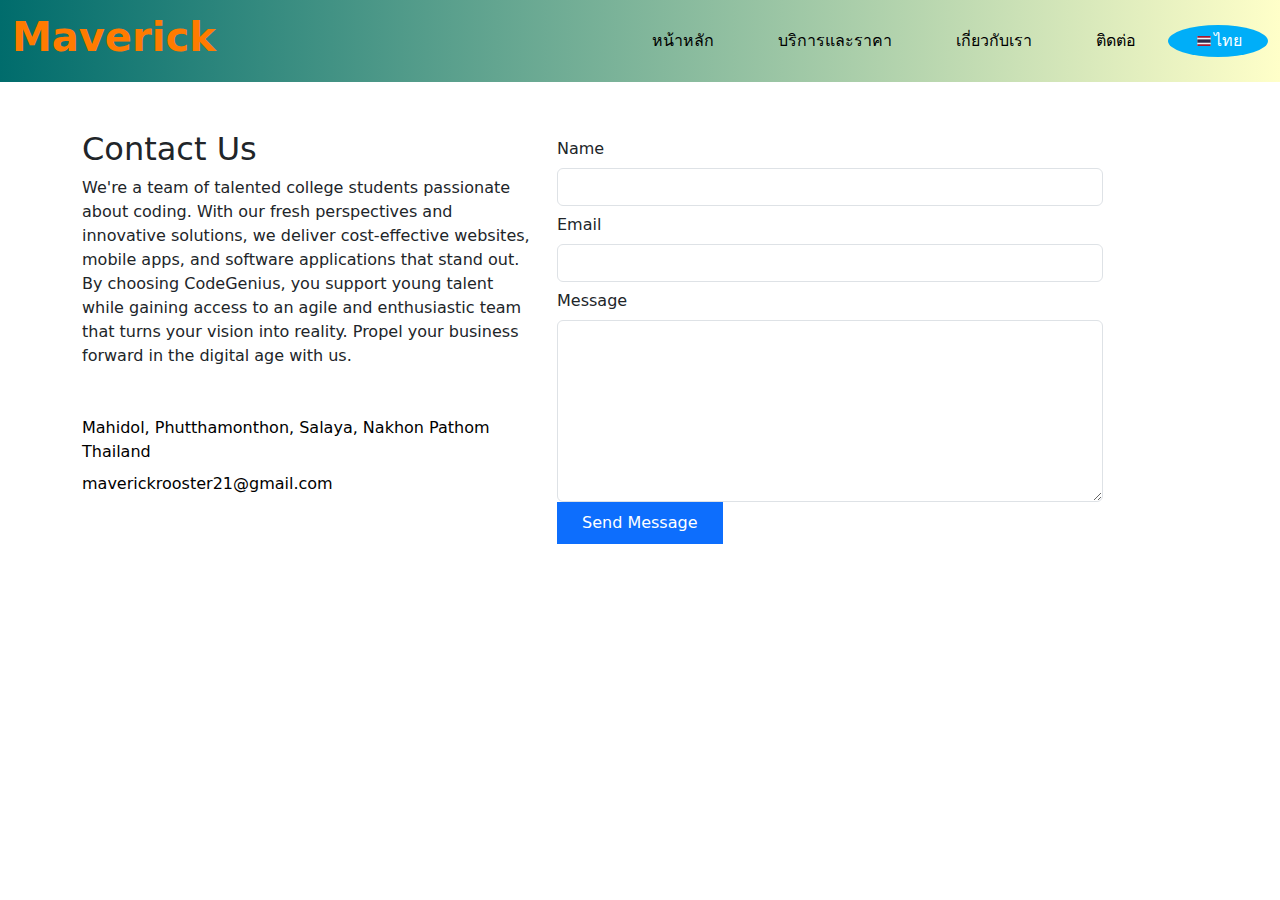
<file: contact.html>
<!DOCTYPE html>
<html lang="en">
    <head>
        <meta charset="UTF-8">
        <title>Maverick</title>
        <link href="css/contact.css" rel="stylesheet">
        <link href="css/navbar.css" rel="stylesheet">
        <link href="https://cdn.jsdelivr.net/npm/bootstrap@5.0.2/dist/css/bootstrap.min.css" rel="stylesheet" integrity="sha384-EVSTQN3/azprG1Anm3QDgpJLIm9Nao0Yz1ztcQTwFspd3yD65VohhpuuCOmLASjC" crossorigin="anonymous">
        <script src="https://cdn.jsdelivr.net/npm/bootstrap@5.0.2/dist/js/bootstrap.bundle.min.js" integrity="sha384-MrcW6ZMFYlzcLA8Nl+NtUVF0sA7MsXsP1UyJoMp4YLEuNSfAP+JcXn/tWtIaxVXM" crossorigin="anonymous"></script>
        <script src="https://cdn.jsdelivr.net/npm/@popperjs/core@2.9.2/dist/umd/popper.min.js" integrity="sha384-IQsoLXl5PILFhosVNubq5LC7Qb9DXgDA9i+tQ8Zj3iwWAwPtgFTxbJ8NT4GN1R8p" crossorigin="anonymous"></script>
        <script src="https://cdn.jsdelivr.net/npm/bootstrap@5.0.2/dist/js/bootstrap.min.js" integrity="sha384-cVKIPhGWiC2Al4u+LWgxfKTRIcfu0JTxR+EQDz/bgldoEyl4H0zUF0QKbrJ0EcQF" crossorigin="anonymous"></script>
       
        <link rel="stylesheet" href="https://stackpath.bootstrapcdn.com/bootstrap/5.0.0/css/bootstrap.min.css">
        <script src="https://stackpath.bootstrapcdn.com/bootstrap/5.0.0/js/bootstrap.bundle.min.js"></script>
        
    </head>

    <body>
        <!-- Header -->
        <header class="header sticky-top" id="myHeader">
            <!-- Navbar -->
            <nav class="navbar navbar-expand-lg navbar-light">
                <div class="container-fluid">
                    <a class="navbar-brand fs-1" href="#">
                        <h1>Maverick</h1>
                    </a>
                    
                    <button class="navbar-toggler" type="button" data-bs-toggle="collapse" data-bs-target="#navbarSupportedContent" aria-controls="navbarSupportedContent" aria-expanded="false" aria-label="Toggle navigation">
                        <span class="navbar-toggler-icon"></span>
                    </button>

                    <div class="collapse navbar-collapse" id="navbarSupportedContent">
                        <ul class="navbar-nav ms-auto">
                            <li class="nav-item mx-4">
                                <a class="nav-link active" style="color: rgb(0, 0, 0);" id="Home_lang" aria-current="page" href="index.html">หน้าหลัก</a>
                            </li>
                            <li class="nav-item mx-4">
                                <a class="nav-link" style="color: rgb(0, 0, 0);" id="Service_lang" href="service.html">บริการและราคา</a>
                            </li>
                            <li class="nav-item mx-4">
                                <a class="nav-link" style="color: rgb(0, 0, 0);" id="About_lang" href="About.html">เกี่ยวกับเรา</a>
                            </li>
                            <li class="nav-item mx-4">
                                <a class="nav-link" style="color: rgb(0, 0, 0);" id="Contact_lang" href="contact.html">ติดต่อ</a>
                            </li>
                        </ul>

                        <div class="dropdown">
                            <button class="dropbtn" id="dropdownButton">
                                <img src="image/th.svg" alt="thailand" width="20" height="10">
                                ไทย
                            </button>

                            <div class="dropdown-content">
                                <a onclick="changeLanguage('th')">
                                    <img src="image/th.svg" alt="thailand" width="20" height="10">
                                    ไทย
                                </a>
                            
                                <a onclick="changeLanguage('eng')" class="option">
                                    <img src="image/us.svg" alt="thailand" width="20" height="10">
                                    English
                                </a>
                            </div>
                        </div>
                    </div>
                </div>
            </nav>
        <!--End-Navbar-->   
        </header>
        <!--End-Header-->     
        
        <div class="container my-5">
            <div class="row">
            <div class="col-md-5 mr-auto">
            <h2>Contact Us</h2>
            <p class="mb-5">We're a team of talented college students passionate about coding. With our fresh perspectives and innovative solutions, we deliver cost-effective websites, mobile apps, and software applications that stand out. By choosing CodeGenius, you support young talent while gaining access to an agile and enthusiastic team that turns your vision into reality. Propel your business forward in the digital age with us.</p>
            <ul class="list-unstyled pl-md-5 mb-5">
            <li class="d-flex text-black mb-2">
            <span class="mr-3"><span class="icon-map"></span></span> Mahidol, Phutthamonthon, Salaya, Nakhon Pathom <br> Thailand
            </li>
            <li class="d-flex text-black"><span class="mr-3"><span class="icon-envelope-o"></span></span> maverickrooster21@gmail.com </li>
            </ul>
            </div>
            <div class="col-md-6">
            <form class="mb-5" method="post" id="contactForm" name="contactForm" novalidate="novalidate">
            <div class="row">
            <div class="col-md-12 form-group">
            <label for="name" class="col-form-label">Name</label>
            <input type="text" class="form-control" name="name" id="name">
            </div>
            </div>
            <div class="row">
            <div class="col-md-12 form-group">
            <label for="email" class="col-form-label">Email</label>
            <input type="text" class="form-control" name="email" id="email">
            </div>
            </div>
            <div class="row">
            <div class="col-md-12 form-group">
            <label for="message" class="col-form-label">Message</label>
            <textarea class="form-control" name="message" id="message" cols="30" rows="7"></textarea>
            </div>
            </div>
            <div class="row">
            <div class="col-md-12">
            <input type="submit" value="Send Message" class="btn btn-primary rounded-0 py-2 px-4">
            <span class="submitting"></span>
            </div>
            </div>
            </form>
            <div id="form-message-warning mt-4"></div>
            <div id="form-message-success">
            </div>
            </div>
            </div>
            
            </div>


    </body>

     <script>
        // Navbar
        // Create a function to change
        // the hash value of the page
        function changeLanguage(lang) {
          location.hash = lang;
          location.reload();
       }

        // Create a function to change the language
        var language = {
                th: {
                    Home: "หน้าหลัก",
                    About: "ราคา",
                    Service: "ผลงานและการออกแบบ",
                    Contact: "ติดต่อ",
                },
                eng: {
                    Home: "Home",
                    About: "About Us",
                    Service: "Service",
                    Contact: "Contact",
                }
            };
            
            function changeLanguage(lang) {
                // Set the content of the webpage based on the selected language
                document.getElementById("Home").textContent = language[lang].Home;
                document.getElementById("About").textContent = language[lang].About;
                document.getElementById("Service").textContent = language[lang].Service;
                document.getElementById("Contact").textContent = language[lang].Contact;

                // Update the URL with the selected language
                var newURL = window.location.protocol + "//" + window.location.host + window.location.pathname + "#" + lang;
                history.pushState(null, null, newURL);

                // Get the dropdown button element
                var dropdownButton = document.etElementById("dropdownButton");
                
                if (lang  === 'th') {
                // Change the dropdown button text to 'ไทย'
                dropdownButton.innerHTML = '<img src="image/th.svg" alt="thailand" width="20" height="10"> ไทย';
                } else if (lang  === 'eng') {
                // Change the dropdown button text to 'English'
                dropdownButton.innerHTML = '<img src="image/us.svg" alt="thailand" width="20" height="10"> English';
                }
            }

            // Check if a hash value exists in the URL
            if (window.location.hash) {
                // Set the content of the webpage based on the hash value
                if (window.location.hash == "#eng") {
                    changeLanguage("eng");
                } else if (window.location.hash == "#th") {
                    changeLanguage("th");
                }
        }
        // End Navbar
    </script>


</html>
</file>
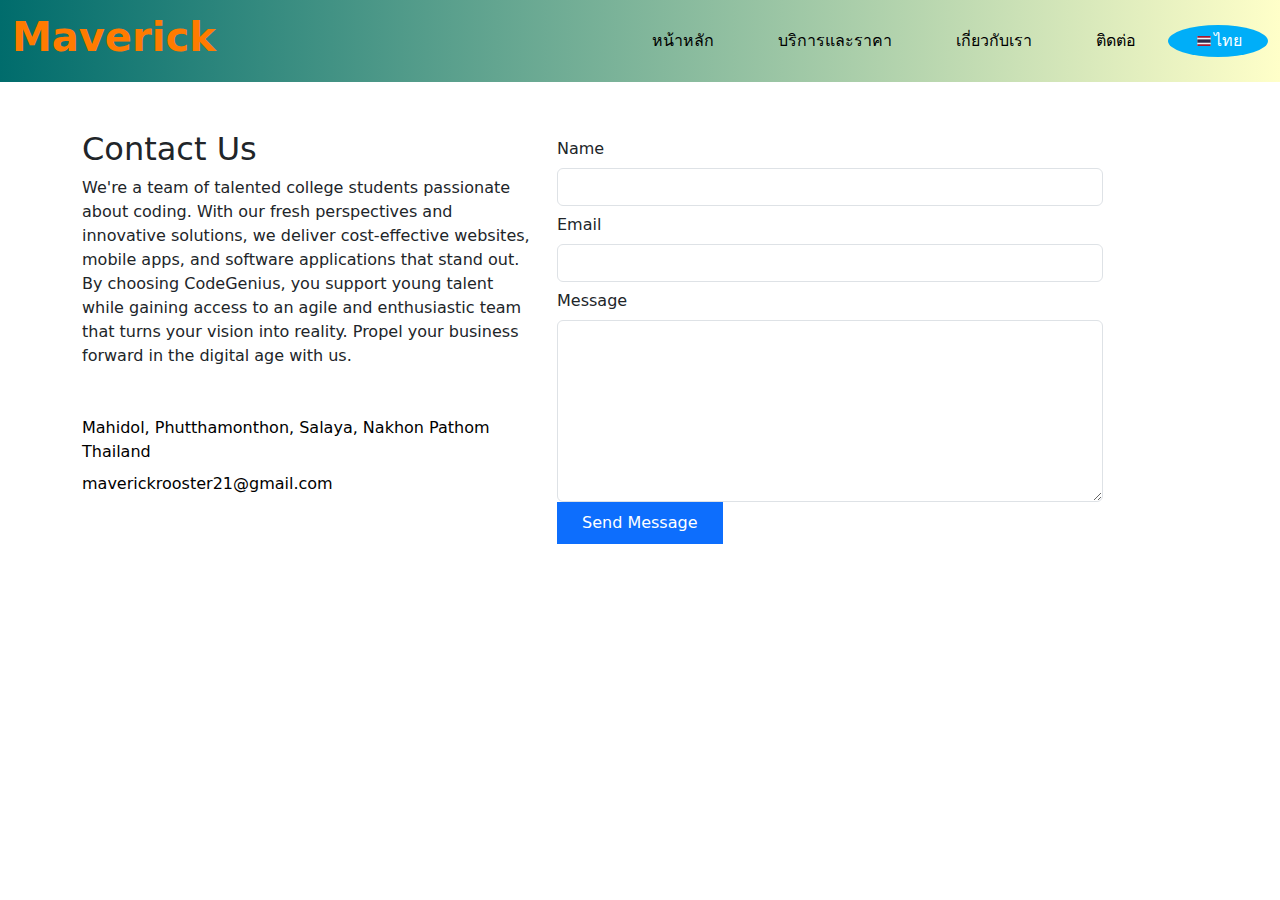
<file: public/contact.html>
<!DOCTYPE html> <!--Version 0.1.1-->
<html lang="en">
    <head>
        <meta charset="UTF-8">
        <title>Maverick</title>
        <link href="css/contact.css" rel="stylesheet">
        <link href="css/navbar.css" rel="stylesheet">
        <link href="https://cdn.jsdelivr.net/npm/bootstrap@5.0.2/dist/css/bootstrap.min.css" rel="stylesheet" integrity="sha384-EVSTQN3/azprG1Anm3QDgpJLIm9Nao0Yz1ztcQTwFspd3yD65VohhpuuCOmLASjC" crossorigin="anonymous">
        <script src="https://cdn.jsdelivr.net/npm/bootstrap@5.0.2/dist/js/bootstrap.bundle.min.js" integrity="sha384-MrcW6ZMFYlzcLA8Nl+NtUVF0sA7MsXsP1UyJoMp4YLEuNSfAP+JcXn/tWtIaxVXM" crossorigin="anonymous"></script>
        <script src="https://cdn.jsdelivr.net/npm/@popperjs/core@2.9.2/dist/umd/popper.min.js" integrity="sha384-IQsoLXl5PILFhosVNubq5LC7Qb9DXgDA9i+tQ8Zj3iwWAwPtgFTxbJ8NT4GN1R8p" crossorigin="anonymous"></script>
        <script src="https://cdn.jsdelivr.net/npm/bootstrap@5.0.2/dist/js/bootstrap.min.js" integrity="sha384-cVKIPhGWiC2Al4u+LWgxfKTRIcfu0JTxR+EQDz/bgldoEyl4H0zUF0QKbrJ0EcQF" crossorigin="anonymous"></script>
       
        <link rel="stylesheet" href="https://stackpath.bootstrapcdn.com/bootstrap/5.0.0/css/bootstrap.min.css">
        <script src="https://stackpath.bootstrapcdn.com/bootstrap/5.0.0/js/bootstrap.bundle.min.js"></script>
        
    </head>

    <body>
        <!-- Header -->
        <header class="header sticky-top" id="myHeader">
            <!-- Navbar -->
            <nav class="navbar navbar-expand-lg navbar-light">
                <div class="container-fluid">
                    <a class="navbar-brand fs-1" href="#">
                        <h1>Maverick</h1>
                    </a>
                    
                    <button class="navbar-toggler" type="button" data-bs-toggle="collapse" data-bs-target="#navbarSupportedContent" aria-controls="navbarSupportedContent" aria-expanded="false" aria-label="Toggle navigation">
                        <span class="navbar-toggler-icon"></span>
                    </button>

                    <div class="collapse navbar-collapse" id="navbarSupportedContent">
                        <ul class="navbar-nav ms-auto">
                            <li class="nav-item mx-4">
                                <a class="nav-link active" style="color: rgb(0, 0, 0);" id="Home_lang" aria-current="page" href="index.html">หน้าหลัก</a>
                            </li>
                            <li class="nav-item mx-4">
                                <a class="nav-link" style="color: rgb(0, 0, 0);" id="Service_lang" href="service.html">บริการและราคา</a>
                            </li>
                            <li class="nav-item mx-4">
                                <a class="nav-link" style="color: rgb(0, 0, 0);" id="About_lang" href="About.html">เกี่ยวกับเรา</a>
                            </li>
                            <li class="nav-item mx-4">
                                <a class="nav-link" style="color: rgb(0, 0, 0);" id="Contact_lang" href="contact.html">ติดต่อ</a>
                            </li>
                        </ul>

                        <div class="dropdown">
                            <button class="dropbtn" id="dropdownButton">
                                <img src="image/th.svg" alt="thailand" width="20" height="10">
                                ไทย
                            </button>

                            <div class="dropdown-content">
                                <a onclick="changeLanguage('th')">
                                    <img src="image/th.svg" alt="thailand" width="20" height="10">
                                    ไทย
                                </a>
                            
                                <a onclick="changeLanguage('eng')" class="option">
                                    <img src="image/us.svg" alt="thailand" width="20" height="10">
                                    English
                                </a>
                            </div>
                        </div>
                    </div>
                </div>
            </nav>
        <!--End-Navbar-->   
        </header>
        <!--End-Header-->     
        
        <div class="container my-5">
            <div class="row">
            <div class="col-md-5 mr-auto">
            <h2>Contact Us</h2>
            <p class="mb-5">We're a team of talented college students passionate about coding. With our fresh perspectives and innovative solutions, we deliver cost-effective websites, mobile apps, and software applications that stand out. By choosing CodeGenius, you support young talent while gaining access to an agile and enthusiastic team that turns your vision into reality. Propel your business forward in the digital age with us.</p>
            <ul class="list-unstyled pl-md-5 mb-5">
            <li class="d-flex text-black mb-2">
            <span class="mr-3"><span class="icon-map"></span></span> Mahidol, Phutthamonthon, Salaya, Nakhon Pathom <br> Thailand
            </li>
            <li class="d-flex text-black"><span class="mr-3"><span class="icon-envelope-o"></span></span> maverickrooster21@gmail.com </li>
            </ul>
            </div>
            <div class="col-md-6">
            <form class="mb-5" method="post" id="contactForm" name="contactForm" novalidate="novalidate">
            <div class="row">
            <div class="col-md-12 form-group">
            <label for="name" class="col-form-label">Name</label>
            <input type="text" class="form-control" name="name" id="name">
            </div>
            </div>
            <div class="row">
            <div class="col-md-12 form-group">
            <label for="email" class="col-form-label">Email</label>
            <input type="text" class="form-control" name="email" id="email">
            </div>
            </div>
            <div class="row">
            <div class="col-md-12 form-group">
            <label for="message" class="col-form-label">Message</label>
            <textarea class="form-control" name="message" id="message" cols="30" rows="7"></textarea>
            </div>
            </div>
            <div class="row">
            <div class="col-md-12">
            <input type="submit" value="Send Message" class="btn btn-primary rounded-0 py-2 px-4">
            <span class="submitting"></span>
            </div>
            </div>
            </form>
            <div id="form-message-warning mt-4"></div>
            <div id="form-message-success">
            </div>
            </div>
            </div>
            
            </div>


    </body>

    <script>
        // Navbar
        // Create a function to change
        // the hash value of the page
        function changeLanguage(lang) {
          location.hash = lang;
          location.reload();
       }

        // Create a function to change the language
        var language = {
                th: {
                    Home_lang: "หน้าหลัก",
                    Service_lang: "บริการและราคา",
                    About_lang: "เกี่ยวกับเรา",
                    Contact_lang: "ติดต่อ",

                    Welcome_lang: "ยินดีต้อนรับสู่ทีม Maverick",
                    Welcome_Dic_lang: "เราคือทีมผู้ออกแบบที่มีความสามารถพิเศษที่สุดในการทำเว็บไซต์ด้วย Bootstrap",

                    Service1_lang: "บริการของเรา",


                },
                eng: {
                    Home_lang: "Home",
                    Service_lang: "Service",
                    About_lang: "About Us",
                    Contact_lang: "Contact",

                    Welcome_lang: "Welcome to Maverrick team",
                    Welcome_Dic_lang: "We are team of talented designers making websites with Bootstrap",

                    Service1_lang: "Our Service",
                }
            };
            
            function changeLanguage(lang) {
                // Set the content of the webpage based on the selected language
                document.getElementById("Home_lang").textContent = language[lang].Home_lang;
                document.getElementById("Service_lang").textContent = language[lang].Service_lang;
                document.getElementById("About_lang").textContent = language[lang].About_lang;
                document.getElementById("Contact_lang").textContent = language[lang].Contact_lang;

                // Update the URL with the selected language
                var newURL = window.location.protocol + "//" + window.location.host + window.location.pathname + "#" + lang;
                history.pushState(null, null, newURL);

                // Get the dropdown button element
                var dropdownButton = document.getElementById("dropdownButton");
                
                if (lang  === 'th') {
                // Change the dropdown button text to 'ไทย'
                dropdownButton.innerHTML = '<img src="image/th.svg" alt="thailand" width="20" height="10"> ไทย';
                } else if (lang  === 'eng') {
                // Change the dropdown button text to 'English'
                dropdownButton.innerHTML = '<img src="image/us.svg" alt="thailand" width="20" height="10"> English';
                }
            }

            // Check if a hash value exists in the URL
            if (window.location.hash) {
                // Set the content of the webpage based on the hash value
                if (window.location.hash == "#eng") {
                    changeLanguage("eng");
                } else if (window.location.hash == "#th") {
                    changeLanguage("th");
                }
        }
        // End Navbar
    </script>


</html>
</file>
<file: css/contact.css>
.navbar {
  background: linear-gradient(to right, #006c6c 0%, #ffffc9 100%);
  }
</file>
<file: css/navbar.css>
body {
  display: block;
  overflow-x: hidden;
}

/* Navbar */
.navbar-brand h1{
  font-weight: 900;
  color: rgb(255, 123, 0) !important;
}

.navbar-toggler {
  border: 2px solid black;
  border-radius: 5px;
  background-color: green;
}

.nav-link {
  font-size: 20px;
}
/* End-Navbar */
  
/* Dropdown Button */
.dropbtn {
  background-color: #00aef8;
  color: white;
  padding: 16px;
  font-size: 16px;
  border: none;
  cursor: pointer;
  width: 100px;
  height: 20px;
  text-align: center; /* Center the text horizontally */
  display: flex; /* ?? */
  align-items: center; /* ?? */
  justify-content: center;  /* ?? */
  border-radius: 50%;
}
  
.dropdown {
  position: relative;
  display: inline-block;
}
  
.dropdown .dropbtn {
    display: flex;
    align-items: center;
}
  
.dropdown .dropdown-content a {
  display: flex;
  align-items: center;
}
  
  
.dropdown-content {
  display: none;
  position: absolute;
  background-color: #f9f9f9;
  min-width: 160px;
  box-shadow: 0px 8px 16px 0px rgba(0,0,0,0.2);
  z-index: 1;
}
  
.dropdown-content a {
  color: black;
  padding: 12px 16px;
  text-decoration: none;
  display: block;
}
  
.dropdown-content a:hover {
  background-color: #f1f1f1
}
  
.dropdown:hover .dropdown-content {
  display: block;
}
  
.dropdown:hover .dropbtn {
  background-color: #3e8e41;
}
/* End-Dropdown Button */
</file>
<file: public/css/contact.css>
.navbar {
  background: linear-gradient(to right, #006c6c 0%, #ffffc9 100%);
  }
</file>
<file: public/css/navbar.css>
body {
  display: block;
  overflow-x: hidden;
}

/* Navbar */
.navbar-brand h1{
  font-weight: 900;
  color: rgb(255, 123, 0) !important;
}

.navbar-toggler {
  border: 2px solid black;
  border-radius: 5px;
  background-color: green;
}

.nav-link {
  font-size: 20px;
}
/* End-Navbar */
  
/* Dropdown Button */
.dropbtn {
  background-color: #00aef8;
  color: white;
  padding: 16px;
  font-size: 16px;
  border: none;
  cursor: pointer;
  width: 100px;
  height: 20px;
  text-align: center; /* Center the text horizontally */
  display: flex; /* ?? */
  align-items: center; /* ?? */
  justify-content: center;  /* ?? */
  border-radius: 50%;
}
  
.dropdown {
  position: relative;
  display: inline-block;
}
  
.dropdown .dropbtn {
    display: flex;
    align-items: center;
}
  
.dropdown .dropdown-content a {
  display: flex;
  align-items: center;
}
  
  
.dropdown-content {
  display: none;
  position: absolute;
  background-color: #f9f9f9;
  min-width: 160px;
  box-shadow: 0px 8px 16px 0px rgba(0,0,0,0.2);
  z-index: 1;
}
  
.dropdown-content a {
  color: black;
  padding: 12px 16px;
  text-decoration: none;
  display: block;
}
  
.dropdown-content a:hover {
  background-color: #f1f1f1
}
  
.dropdown:hover .dropdown-content {
  display: block;
}
  
.dropdown:hover .dropbtn {
  background-color: #3e8e41;
}
/* End-Dropdown Button */
</file>
